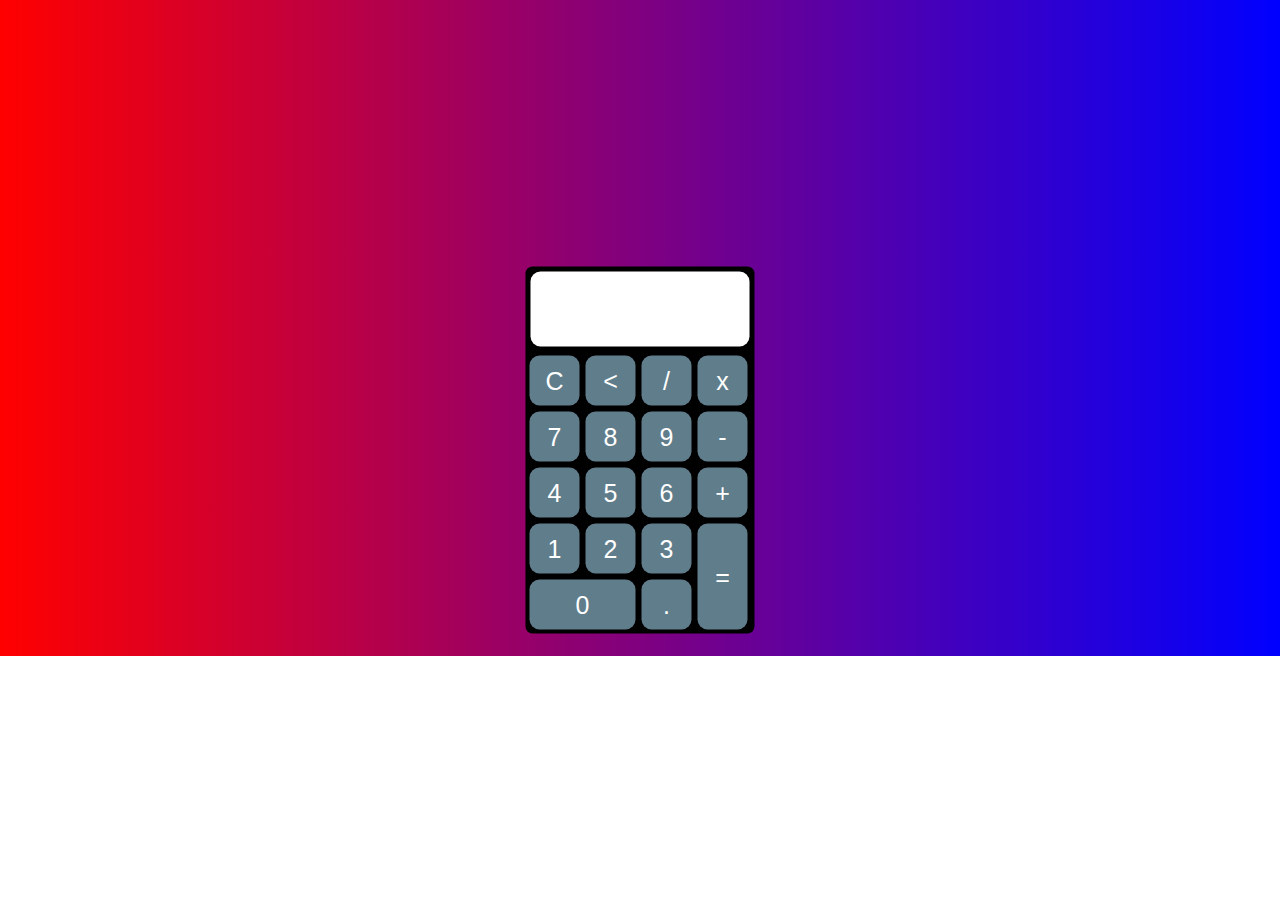
<file: index.html>
<!DOCTYPE html>
<html lang="en">
    <head>
        <meta charset="UTF-8">
        <meta name="viewport" content="width=device-width, initial-scale=1.0">
        <meta http-equiv="X-UA-Compatible" content="ie=edge">
        <link rel="stylesheet" href="estilo.css">
        <title>Document</title>
    </head>
    <body>
        <div class="teste"></div>
        <div class="main">
            <form name="form">
                <input type="text" class="textView" name="textView" /><br/>
                </form>
                <table>
                    <tr>
                        <td><input type="button" class="button" value="C" onclick="limpar()"></td>
                        <td><input type="button" class="button" value="<" onclick="back()"></td>
                        <td><input type="button" class="button" value="/"
                                onclick="insert('/')"></td>
                        <td><input type="button" class="button" value="x"
                                onclick="insert('*')"></td>
                    </tr>
                    <tr>
                        <td><input type="button" class="button" value="7"
                                onclick="insert(7)"></td>
                        <td><input type="button" class="button" value="8"
                                onclick="insert(8)"></td>
                        <td><input type="button" class="button" value="9"
                                onclick="insert(9)"></td>
                        <td><input type="button" class="button" value="-"
                                onclick="insert('-')"></td>
                    </tr>
                    <tr>
                        <td><input type="button" class="button" value="4"
                                onclick="insert(4)"></td>
                        <td><input type="button" class="button" value="5"
                                onclick="insert(5)"></td>
                        <td><input type="button" class="button" value="6"
                                onclick="insert(6)"></td>
                        <td><input type="button" class="button" value="+"
                                onclick="insert('+')"></td>
                    </tr>
                    <tr>
                        <td><input type="button" class="button" value="1"
                                onclick="insert(1)"></td>
                        <td><input type="button" class="button" value="2"
                                onclick="insert(2)"></td>
                        <td><input type="button" class="button" value="3"
                                onclick="insert(3)"></td>
                        <td rowspan="5"><input type="button" class="button" style="height: 106px" value="=" onclick="igual()"></td>
                    </tr>
                    <tr>
                        <td colspan="2"><input type="button" class="button" style="width: 106px" value="0"
                                onclick="insert(0)"></td>
                        <td><input type="button" class="button" value="."
                                onclick="insert('.')"></td>
                    </tr>
                </table>
            </div>

            <script src="javascript.js"></script>
        </body>
    </html>
</file>
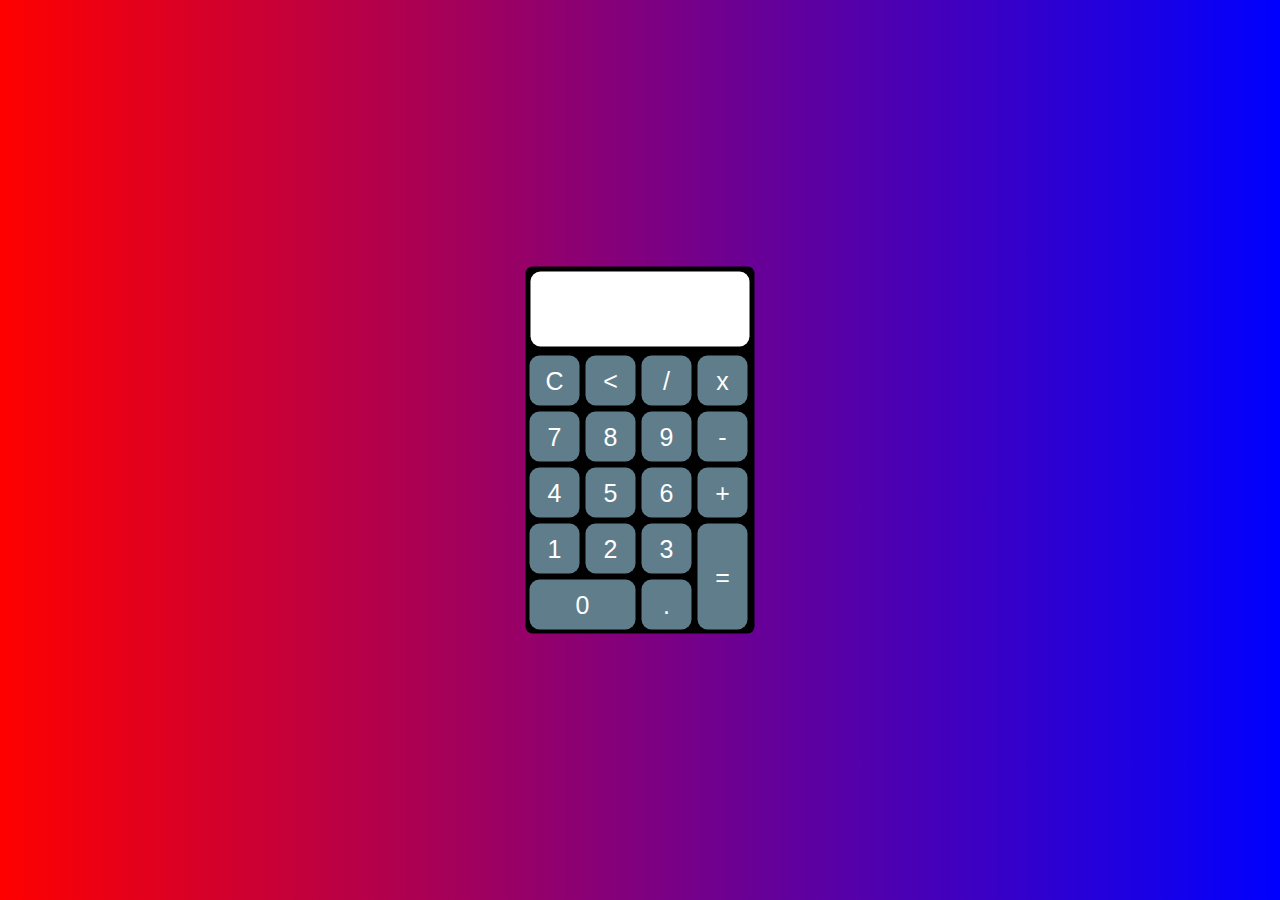
<file: src/index.html>
<!DOCTYPE html>
<html lang="en">
    <head>
        <meta charset="UTF-8">
        <meta name="viewport" content="width=device-width, initial-scale=1.0">
        <meta http-equiv="X-UA-Compatible" content="ie=edge">
        <link rel="stylesheet" href="css/style.css">
        <title>Document</title>
    </head>
    <body>
        <div class="background"></div>
        <div class="main">
            <form name="form">
                <input type="text" class="textView" name="textView" /><br/>
                </form>
                <table>
                    <tr>
                        <td><input type="button" class="button" value="C" onclick="clear()"></td>
                        <td><input type="button" class="button" value="<" onclick="back()"></td>
                        <td><input type="button" class="button" value="/"
                                onclick="insert('/')"></td>
                        <td><input type="button" class="button" value="x"
                                onclick="insert('*')"></td>
                    </tr>
                    <tr>
                        <td><input type="button" class="button" value="7"
                                onclick="insert(7)"></td>
                        <td><input type="button" class="button" value="8"
                                onclick="insert(8)"></td>
                        <td><input type="button" class="button" value="9"
                                onclick="insert(9)"></td>
                        <td><input type="button" class="button" value="-"
                                onclick="insert('-')"></td>
                    </tr>
                    <tr>
                        <td><input type="button" class="button" value="4"
                                onclick="insert(4)"></td>
                        <td><input type="button" class="button" value="5"
                                onclick="insert(5)"></td>
                        <td><input type="button" class="button" value="6"
                                onclick="insert(6)"></td>
                        <td><input type="button" class="button" value="+"
                                onclick="insert('+')"></td>
                    </tr>
                    <tr>
                        <td><input type="button" class="button" value="1"
                                onclick="insert(1)"></td>
                        <td><input type="button" class="button" value="2"
                                onclick="insert(2)"></td>
                        <td><input type="button" class="button" value="3"
                                onclick="insert(3)"></td>
                        <td rowspan="5"><input type="button" class="button" style="height: 106px" value="=" onclick="equal()"></td>
                    </tr>
                    <tr>
                        <td colspan="2"><input type="button" class="button" style="width: 106px" value="0"
                                onclick="insert(0)"></td>
                        <td><input type="button" class="button" value="."
                                onclick="insert('.')"></td>
                    </tr>
                </table>
            </div>

            <script src="js/index.js"></script>
        </body>
    </html>
</file>
<file: estilo.css>
*
{
    margin: 0;
    padding: 0;
}

.button
{
    width: 50px;
    height: 50px;
    font-size: 25px;
    margin: 2px;
    cursor: pointer;
    background: #607d8b;
    border:none;
    color: white;
    border-radius: 10px;
}

.textView
{
    width: 219px;
    height: 75px;
    margin: 5px;
    font-size: 25px;
    padding: 5;
    border:none;
    color:#607d8b;
    border-radius: 10px;
}

.main
{
    position: absolute;
    top: 50%;
    left: 50%;
    transform: translate(-50%, -50%);
    background: #000000;
    border-radius: 7px;
}

.teste{
    background: linear-gradient(to right, red, blue);
    height: 41rem;
}
</file>
<file: src/css/style.css>
*
{
    margin: 0;
    padding: 0;
}

.button
{
    width: 50px;
    height: 50px;
    font-size: 25px;
    margin: 2px;
    cursor: pointer;
    background: #607d8b;
    border:none;
    color: white;
    border-radius: 10px;
}

.textView
{
    width: 219px;
    height: 75px;
    margin: 5px;
    font-size: 25px;
    padding: 5;
    border:none;
    color:#607d8b;
    border-radius: 10px;
}

.main
{
    position: absolute;
    top: 50%;
    left: 50%;
    transform: translate(-50%, -50%);
    background: #000000;
    border-radius: 7px;
}

.background{
    background: linear-gradient(to right, red, blue);
    height: 100vh;
}
</file>
